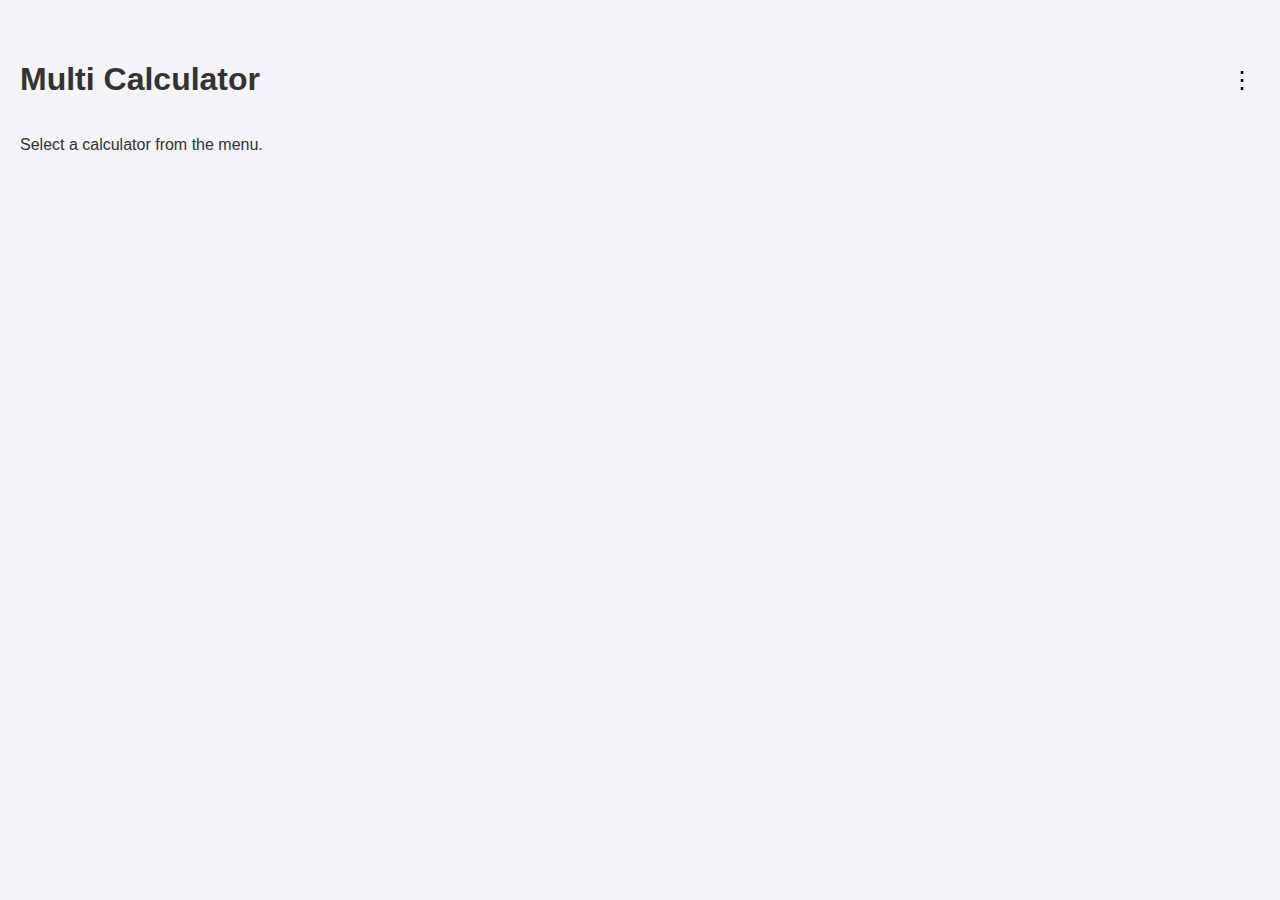
<file: index.html>
<!DOCTYPE html>
<html lang="en">
<head>
  <meta charset="UTF-8" />
  <meta name="viewport" content="width=device-width, initial-scale=1.0" />
  <title>Multi Calculator</title>
  <link rel="stylesheet" href="style.css" />
</head>
<body>
  <!-- 🔼 Adsterra Top Banner -->
  <div style="width: 100%; display: flex; justify-content: center; margin: 10px 0;">
    <script type="text/javascript">
      atOptions = {
        'key' : '176032f829d601a7ed3a5b18520f12cb',
        'format' : 'iframe',
        'height' : 50,
        'width' : 320,
        'params' : {}
      };
    </script>
    <script type="text/javascript" src="//www.highperformanceformat.com/176032f829d601a7ed3a5b18520f12cb/invoke.js"></script>
  </div>

  <div class="app">
    <header>
      <h1>Multi Calculator</h1>
      <div class="menu">
        <button onclick="toggleMenu()">⋮</button>
        <ul id="menuList" class="hidden">
          <li onclick="showCalc('bmi')">BMI Calculator</li>
          <li onclick="showCalc('emi')">EMI Calculator</li>
          <li onclick="showCalc('iq')">IQ Calculator</li>
          <li onclick="showCalc('normal')">Normal Calculator</li>
          <li onclick="showCalc('height')">Height Calculator</li>
          <li onclick="showCalc('weight')">Weight Calculator</li>
          <li><a href="privacy.html">Privacy Policy</a></li>
        </ul>
      </div>
    </header>

    <main id="calculatorContainer">
      <p>Select a calculator from the menu.</p>
    </main>
  </div>

  <script src="app.js"></script>
</body>
</html>
</file>
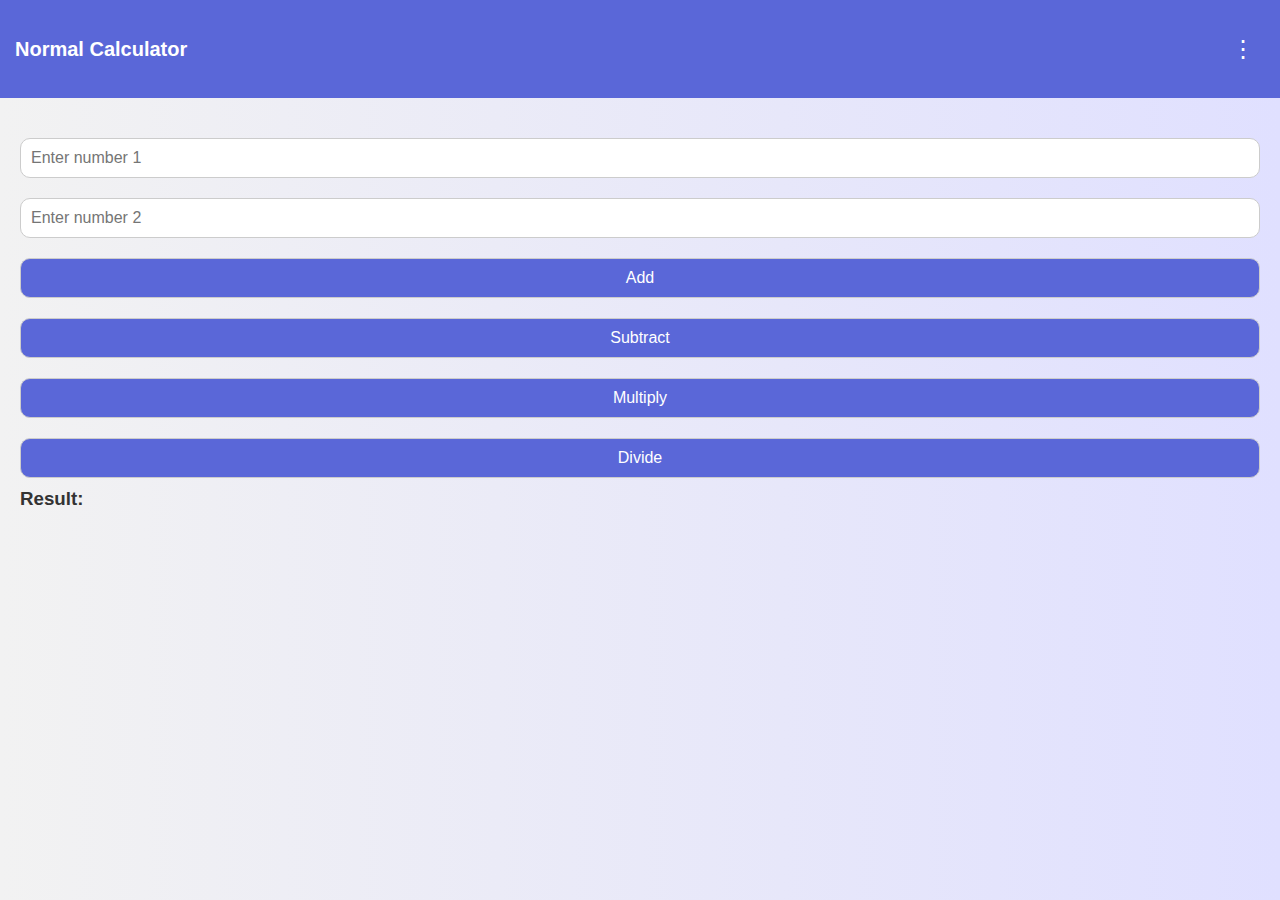
<file: multicalculator.html>
<!DOCTYPE html>
<html lang="en">
<head>
  <meta charset="UTF-8">
  <meta name="viewport" content="width=device-width, initial-scale=1.0, maximum-scale=1.0, user-scalable=no">
  <title>Multi Calculator App</title>
  <style>
    * {
      margin: 0;
      padding: 0;
      box-sizing: border-box;
      font-family: 'Segoe UI', sans-serif;
      -webkit-user-select: none;
      user-select: none;
    }
    body {
      background: linear-gradient(to right, #f2f2f2, #e0e0ff);
      color: #333;
    }
    header {
      background: #5a67d8;
      color: white;
      padding: 15px;
      display: flex;
      justify-content: space-between;
      align-items: center;
    }
    header h1 {
      font-size: 20px;
    }
    .menu {
      position: relative;
    }
    .menu-btn {
      font-size: 24px;
      background: none;
      color: white;
      border: none;
      cursor: pointer;
    }
    .dropdown {
      display: none;
      position: absolute;
      right: 0;
      top: 35px;
      background: white;
      border-radius: 8px;
      overflow: hidden;
      box-shadow: 0 2px 8px rgba(0,0,0,0.2);
      z-index: 10;
    }
    .dropdown a {
      display: block;
      padding: 10px 20px;
      text-decoration: none;
      color: #333;
    }
    .dropdown a:hover {
      background: #f0f0f0;
    }
    .content {
      padding: 20px;
      animation: fadeIn 0.4s ease-in-out;
    }
    @keyframes fadeIn {
      from { opacity: 0; transform: translateY(20px); }
      to { opacity: 1; transform: translateY(0); }
    }
    .ad-banner {
      text-align: center;
      margin: 10px auto;
    }
    iframe {
      border: none;
    }
    input, select, button {
      padding: 10px;
      margin: 10px 0;
      width: 100%;
      font-size: 16px;
      border-radius: 10px;
      border: 1px solid #ccc;
    }
    button {
      background: #5a67d8;
      color: white;
      cursor: pointer;
    }
    button:hover {
      background: #434190;
    }
  </style>
</head>
<body>
  <header>
    <h1 id="title">Normal Calculator</h1>
    <div class="menu">
      <button class="menu-btn" onclick="toggleMenu()">⋮</button>
      <div class="dropdown" id="dropdown">
        <a href="#" onclick="loadCalc('normal')">Normal Calculator</a>
        <a href="#" onclick="loadCalc('bmi')">BMI Calculator</a>
        <a href="#" onclick="loadCalc('emi')">EMI Calculator</a>
        <a href="#" onclick="loadCalc('iq')">IQ Calculator</a>
        <a href="#" onclick="loadCalc('height')">Height Calculator</a>
        <a href="#" onclick="loadCalc('weight')">Weight Calculator</a>
        <a href="privacy.html" target="_blank">Privacy Policy</a>
      </div>
    </div>
  </header>

  <div class="ad-banner">
    <!-- Adsterra Script: Replace key and src with actual values -->
    <script type="text/javascript">
      atOptions = {
        'key' : 'YOUR_ADSTERRA_KEY_HERE',
        'format' : 'iframe',
        'height' : 50,
        'width' : 320,
        'params' : {}
      };
      document.write('<scr' + 'ipt type="text/javascript" src="https://www.profitabledisplaynetwork.com/YOUR_ADSTERRA_KEY_HERE/invoke.js"></scr' + 'ipt>');
    </script>
  </div>

  <div class="content" id="calculator-content">
    <div id="normal">
      <input type="number" id="num1" placeholder="Enter number 1">
      <input type="number" id="num2" placeholder="Enter number 2">
      <button onclick="calculate('+')">Add</button>
      <button onclick="calculate('-')">Subtract</button>
      <button onclick="calculate('*')">Multiply</button>
      <button onclick="calculate('/')">Divide</button>
      <h3 id="result">Result: </h3>
    </div>
  </div>

  <script>
    function toggleMenu() {
      const dropdown = document.getElementById('dropdown');
      dropdown.style.display = dropdown.style.display === 'block' ? 'none' : 'block';
    }

    function loadCalc(type) {
      document.getElementById('title').innerText = type.charAt(0).toUpperCase() + type.slice(1) + ' Calculator';
      const content = document.getElementById('calculator-content');

      switch(type) {
        case 'normal':
          content.innerHTML = document.getElementById('normal').outerHTML;
          break;
        case 'bmi':
          content.innerHTML = `
            <input type="number" id="height" placeholder="Height in cm">
            <input type="number" id="weight" placeholder="Weight in kg">
            <button onclick="calcBMI()">Calculate BMI</button>
            <h3 id="bmiResult"></h3>
          `;
          break;
        case 'emi':
          content.innerHTML = `
            <input type="number" id="loan" placeholder="Loan Amount">
            <input type="number" id="interest" placeholder="Annual Interest (%)">
            <input type="number" id="months" placeholder="Loan Tenure (months)">
            <button onclick="calcEMI()">Calculate EMI</button>
            <h3 id="emiResult"></h3>
          `;
          break;
        case 'iq':
          content.innerHTML = `
            <input type="number" id="mentalAge" placeholder="Mental Age">
            <input type="number" id="actualAge" placeholder="Actual Age">
            <button onclick="calcIQ()">Calculate IQ</button>
            <h3 id="iqResult"></h3>
          `;
          break;
        case 'height':
          content.innerHTML = `
            <input type="number" id="feet" placeholder="Height in feet">
            <input type="number" id="inches" placeholder="+ inches">
            <button onclick="convertToCm()">Convert to cm</button>
            <h3 id="heightResult"></h3>
          `;
          break;
        case 'weight':
          content.innerHTML = `
            <input type="number" id="pounds" placeholder="Weight in pounds">
            <button onclick="convertToKg()">Convert to kg</button>
            <h3 id="weightResult"></h3>
          `;
          break;
      }
      toggleMenu();
    }

    function calculate(op) {
      const num1 = parseFloat(document.getElementById('num1').value);
      const num2 = parseFloat(document.getElementById('num2').value);
      let result;
      switch(op) {
        case '+': result = num1 + num2; break;
        case '-': result = num1 - num2; break;
        case '*': result = num1 * num2; break;
        case '/': result = num2 !== 0 ? num1 / num2 : 'Infinity'; break;
      }
      document.getElementById('result').innerText = 'Result: ' + result;
    }

    function calcBMI() {
      const h = parseFloat(document.getElementById('height').value) / 100;
      const w = parseFloat(document.getElementById('weight').value);
      const bmi = w / (h * h);
      document.getElementById('bmiResult').innerText = 'BMI: ' + bmi.toFixed(2);
    }

    function calcEMI() {
      const p = parseFloat(document.getElementById('loan').value);
      const r = parseFloat(document.getElementById('interest').value) / 1200;
      const n = parseInt(document.getElementById('months').value);
      const emi = p * r * Math.pow(1 + r, n) / (Math.pow(1 + r, n) - 1);
      document.getElementById('emiResult').innerText = 'EMI: ₹' + emi.toFixed(2);
    }

    function calcIQ() {
      const mental = parseFloat(document.getElementById('mentalAge').value);
      const actual = parseFloat(document.getElementById('actualAge').value);
      const iq = (mental / actual) * 100;
      document.getElementById('iqResult').innerText = 'IQ: ' + Math.round(iq);
    }

    function convertToCm() {
      const ft = parseFloat(document.getElementById('feet').value);
      const inch = parseFloat(document.getElementById('inches').value);
      const cm = ((ft * 12) + inch) * 2.54;
      document.getElementById('heightResult').innerText = 'Height in cm: ' + cm.toFixed(2);
    }

    function convertToKg() {
      const lbs = parseFloat(document.getElementById('pounds').value);
      const kg = lbs * 0.453592;
      document.getElementById('weightResult').innerText = 'Weight in kg: ' + kg.toFixed(2);
    }

    // Prevent offline use
    if (!navigator.onLine) {
      document.body.innerHTML = '<div style="padding:20px; text-align:center; font-size:18px;">Internet connection required to use this app.</div>';
    }
  </script>
</body>
</html>
</file>
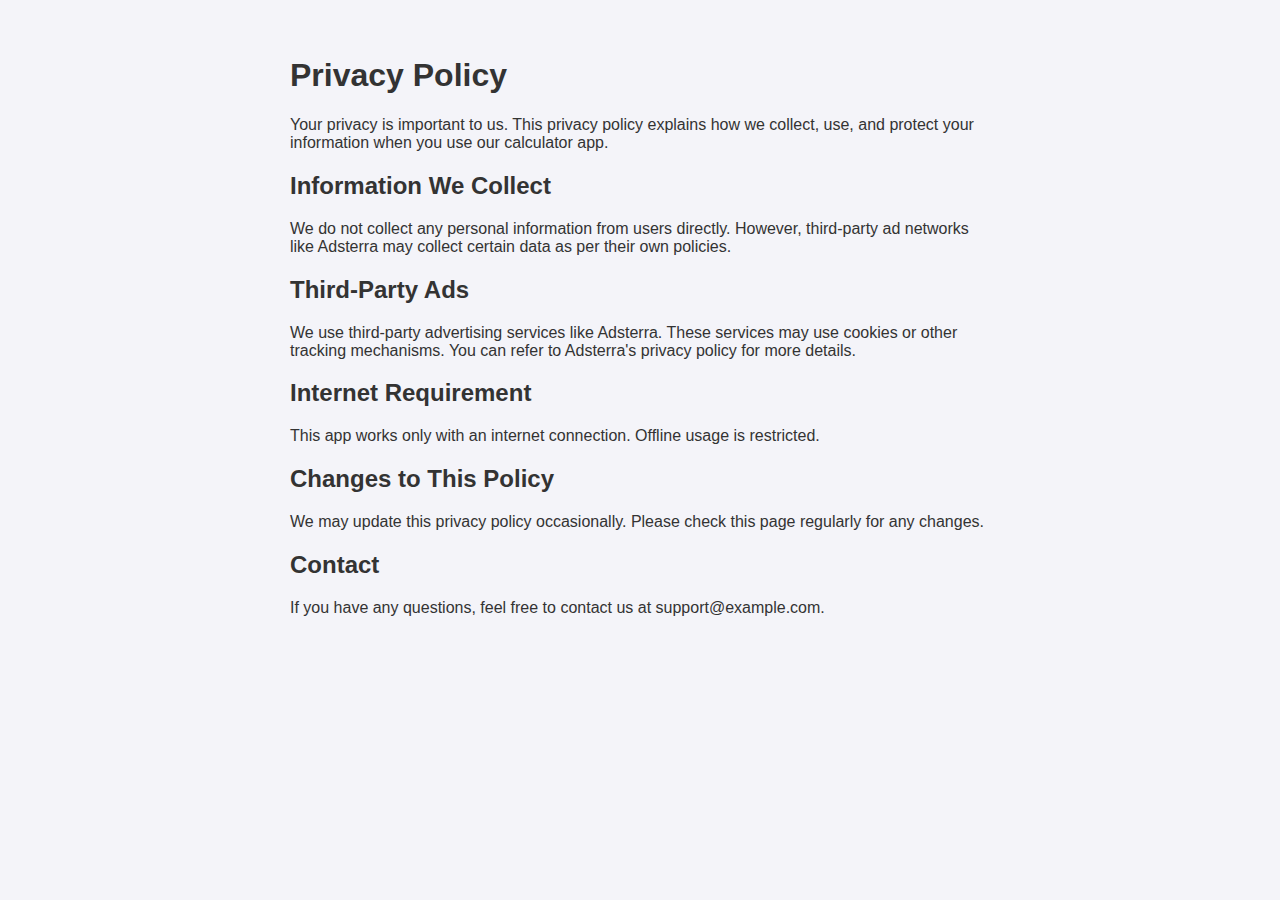
<file: privacy.html>
<!DOCTYPE html>
<html lang="en">
<head>
  <meta charset="UTF-8">
  <meta name="viewport" content="width=device-width, initial-scale=1.0">
  <title>Privacy Policy</title>
  <link rel="stylesheet" href="style.css">
</head>
<body>
  <!-- 🔼 Adsterra Top Banner -->
  <div style="width: 100%; display: flex; justify-content: center; margin: 10px 0;">
    <script type="text/javascript">
      atOptions = {
        'key' : '176032f829d601a7ed3a5b18520f12cb',
        'format' : 'iframe',
        'height' : 50,
        'width' : 320,
        'params' : {}
      };
    </script>
    <script type="text/javascript" src="//www.highperformanceformat.com/176032f829d601a7ed3a5b18520f12cb/invoke.js"></script>
  </div>

  <main style="padding: 1rem; max-width: 700px; margin: auto;">
    <h1>Privacy Policy</h1>
    <p>Your privacy is important to us. This privacy policy explains how we collect, use, and protect your information when you use our calculator app.</p>

    <h2>Information We Collect</h2>
    <p>We do not collect any personal information from users directly. However, third-party ad networks like Adsterra may collect certain data as per their own policies.</p>

    <h2>Third-Party Ads</h2>
    <p>We use third-party advertising services like Adsterra. These services may use cookies or other tracking mechanisms. You can refer to Adsterra's privacy policy for more details.</p>

    <h2>Internet Requirement</h2>
    <p>This app works only with an internet connection. Offline usage is restricted.</p>

    <h2>Changes to This Policy</h2>
    <p>We may update this privacy policy occasionally. Please check this page regularly for any changes.</p>

    <h2>Contact</h2>
    <p>If you have any questions, feel free to contact us at support@example.com.</p>
  </main>
</body>
</html>
</file>
<file: style.css>
body {
  margin: 0;
  font-family: Arial, sans-serif;
  background-color: #f4f4f9;
  color: #333;
}
.app {
  padding: 20px;
}
header {
  display: flex;
  justify-content: space-between;
  align-items: center;
}
.menu button {
  font-size: 24px;
  background: none;
  border: none;
  cursor: pointer;
}
.menu ul {
  list-style: none;
  padding: 0;
  margin: 0;
  background-color: #fff;
  border: 1px solid #ccc;
  position: absolute;
}
.menu ul.hidden {
  display: none;
}
.menu li {
  padding: 10px;
  cursor: pointer;
}
.menu li:hover {
  background-color: #eee;
}
</file>
